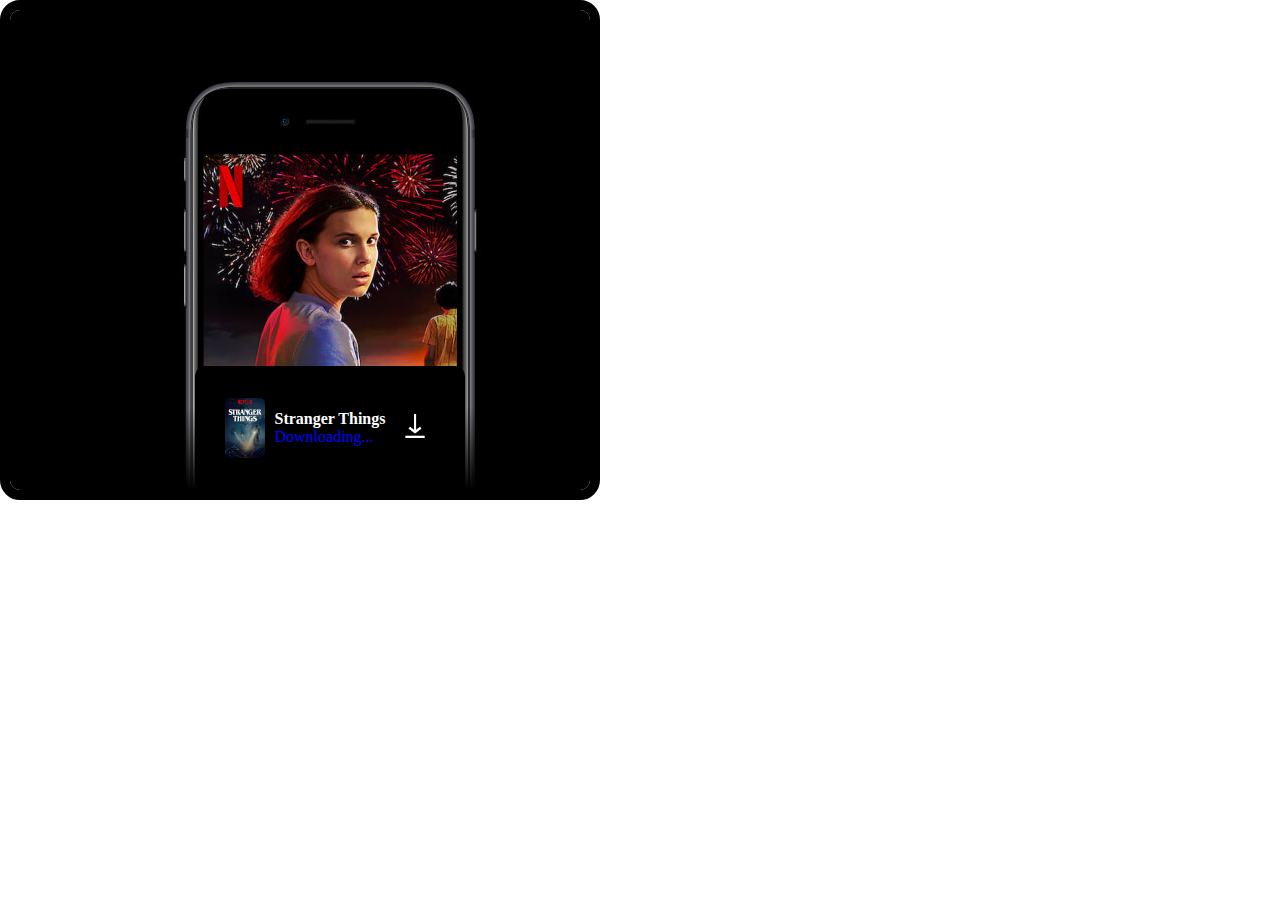
<file: index.html>
<!DOCTYPE html>
<html>
    <head>
        <meta charset="UTF-8"/>
        <meta
			name="viewport"
			content="width=device-width, initial-scale=1.0"
		/>
		<title>HomeWork 1</title>
		<link rel="stylesheet" href="index.css" />
    </head>
    <body>
        <div class="container">
            <div class="phone">
            <img src="/images/backgroundimg.jpg" alt="Stranger Things poster in mobile">
        </div>
    <div class="download-bar">           
                <img src="/images/picindialog.png" alt="small size stranger things poster">
                <div class="download-text">
                    <h4>Stranger Things</h4>
                    <p>Downloading...</p>
                  </div>
        <div class="download-icon">
            <img src="/images/gifindialog.gif" alt="downloading gif">
        </div>
        </div>
    </body>
</html>
</file>
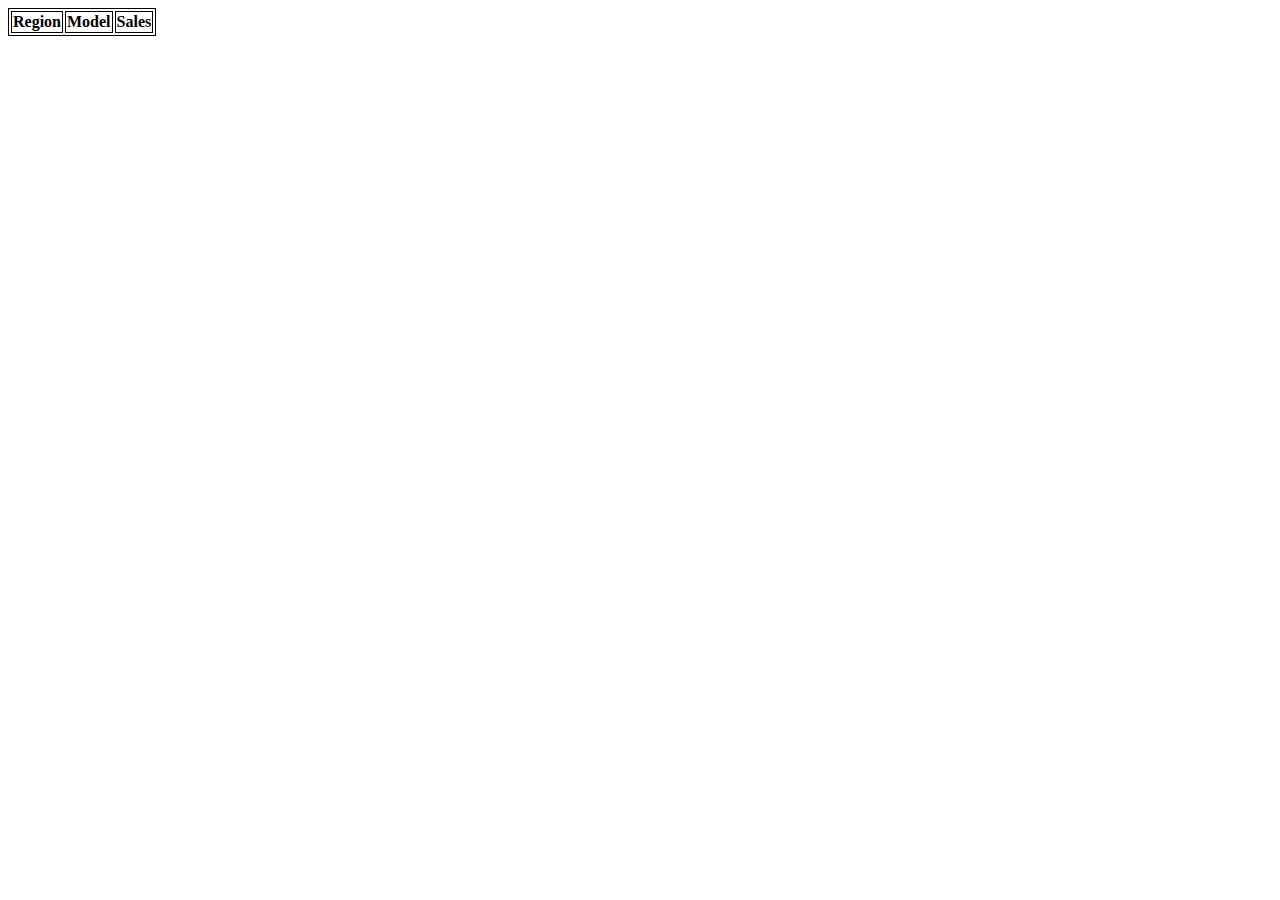
<file: js/hw1/index.html>
<!DOCTYPE html>
<html>
    <head>
        <meta charset="UTF-8"/>
        <meta
			name="viewport"
			content="width=device-width, initial-scale=1.0"
		/>
		<title> Sales Table </title>
        <style>
            table, th, td {
              border: 1px solid black;
            }
            </style>
        <script src="myScript.js"></script>
    </head>
    <body>
            <table id="salesDataTable">
                <thead>
                    <tr>
                        <th>Region</th>
                        <th>Model</th>
                        <th>Sales</th>
                    </tr>
                </thead>
                <tbody>
                </tbody>
            </table>
    </body>
</html>
</file>
<file: index.css>
* {
    margin: 0;
    padding: 0;
    box-sizing: border-box;
  }

  .container {
    position:absolute;
    width: 300px;
  }

  .phone {
    width: 200%;
    border: 10px solid black;
    border-radius: 20px;
    overflow: hidden;
    display: flex;
  }

  .download-bar {
    position: absolute;
    bottom: 10px;
    left: 110%;
    transform: translateX(-50%);
    background-color: black;
    color: white;
    width: 90%;
    padding: 30px;
    border-radius: 10px;
    display: flex;
    align-items: center;
    justify-content: space-between;
  }

  .download-bar img {
    width: 40px;
    height: 60px;
    object-fit: cover;
    border-radius: 5px;
  }

  .download-text p {
    color: blue;
  }
</file>
